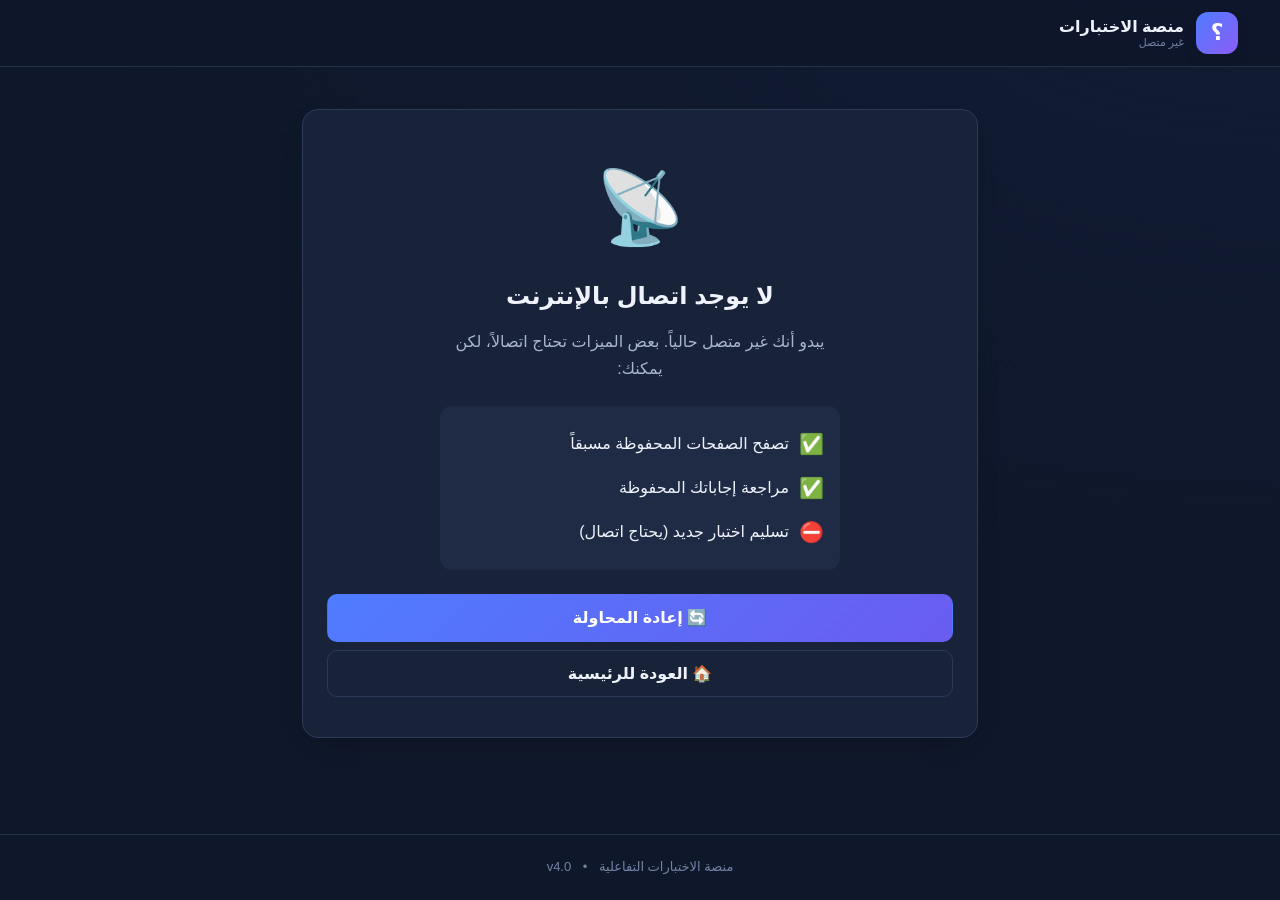
<file: offline.html>
<!DOCTYPE html>
<html lang="ar" dir="rtl">
<head>
<meta charset="UTF-8" />
<meta name="viewport" content="width=device-width, initial-scale=1.0" />
<meta name="theme-color" content="#0f172a" />
<title>غير متصل — منصة الاختبارات</title>
<link rel="stylesheet" href="css/styles.css?v=5.36.0" />
</head>
<body data-app="student">
<div id="app-shell">
  <header class="topbar">
    <div class="topbar-inner">
      <a class="brand" href="./index.html">
        <span class="brand-logo">؟</span>
        <span class="brand-text">
          <strong>منصة الاختبارات</strong>
          <small>غير متصل</small>
        </span>
      </a>
    </div>
  </header>

  <main class="view">
    <div class="container container-narrow">
      <div class="card mt" style="text-align:center;padding:40px 24px">
        <div style="font-size:72px;margin-bottom:12px">📡</div>
        <h1 style="margin:0 0 12px;font-size:24px">لا يوجد اتصال بالإنترنت</h1>
        <p class="muted" style="max-width:400px;margin:0 auto 24px;line-height:1.7">
          يبدو أنك غير متصل حالياً. بعض الميزات تحتاج اتصالاً، لكن يمكنك:
        </p>

        <div style="text-align:start;max-width:400px;margin:0 auto 24px;background:var(--surface-2);border-radius:12px;padding:16px">
          <div style="display:flex;gap:10px;align-items:center;padding:6px 0">
            <span style="font-size:20px">✅</span>
            <span>تصفح الصفحات المحفوظة مسبقاً</span>
          </div>
          <div style="display:flex;gap:10px;align-items:center;padding:6px 0">
            <span style="font-size:20px">✅</span>
            <span>مراجعة إجاباتك المحفوظة</span>
          </div>
          <div style="display:flex;gap:10px;align-items:center;padding:6px 0">
            <span style="font-size:20px">⛔</span>
            <span>تسليم اختبار جديد (يحتاج اتصال)</span>
          </div>
        </div>

        <button class="btn btn-primary btn-block" onclick="location.reload()">
          🔄 إعادة المحاولة
        </button>
        <button class="btn btn-ghost btn-block mt-sm" onclick="location.href='./index.html'">
          🏠 العودة للرئيسية
        </button>
      </div>
    </div>
  </main>

  <footer class="site-footer">
    <span>منصة الاختبارات التفاعلية</span>
    <span class="dot">•</span>
    <span>v4.0</span>
  </footer>
</div>

<script>
// إعادة التوجيه تلقائياً عند عودة الاتصال
window.addEventListener("online", function () {
  document.querySelector("h1").textContent = "عاد الاتصال ✅";
  setTimeout(function () { location.href = "./index.html"; }, 800);
});

// مؤشر الاتصال
function updateBar() {
  var card = document.querySelector(".card h1");
  if (!card) return;
  if (navigator.onLine) {
    card.textContent = "متصل الآن ✅";
  }
}
window.addEventListener("online", updateBar);
window.addEventListener("offline", updateBar);
</script>
</body>
</html>
</file>
<file: css/styles.css>
:root {
  --bg: #0f172a;
  --bg-2: #111c34;
  --surface: #182238;
  --surface-2: #1f2b45;
  --surface-3: #26334f;
  --border: #2c3a58;
  --border-soft: #24314b;
  --text: #eef2fb;
  --text-2: #a9b6d0;
  --text-3: #7483a3;
  --primary: #4f7cff;
  --primary-2: #6a92ff;
  --primary-soft: rgba(79, 124, 255, .16);
  --success: #2fbf71;
  --success-soft: rgba(47, 191, 113, .16);
  --danger: #ff5c6c;
  --danger-soft: rgba(255, 92, 108, .16);
  --warning: #f6b73c;
  --warning-soft: rgba(246, 183, 60, .16);
  --info: #37b6d3;
  --radius: 16px;
  --radius-sm: 10px;
  --shadow: 0 18px 45px -20px rgba(0, 0, 0, .65);
  --shadow-sm: 0 8px 24px -16px rgba(0, 0, 0, .7);
  --font: "Segoe UI", Tahoma, Arial, system-ui, sans-serif;
}

[data-theme="light"] {
  --bg: #f4f6fb;
  --bg-2: #eef1f9;
  --surface: #ffffff;
  --surface-2: #f7f9ff;
  --surface-3: #eef2fc;
  --border: #dbe2f1;
  --border-soft: #e7ecf7;
  --text: #16203a;
  --text-2: #53607d;
  --text-3: #8893ad;
  --primary-soft: rgba(79, 124, 255, .12);
  --shadow: 0 18px 45px -24px rgba(30, 50, 100, .35);
  --shadow-sm: 0 8px 24px -18px rgba(30, 50, 100, .4);
}

* { box-sizing: border-box; }
html, body { margin: 0; padding: 0; }

body {
  background: radial-gradient(1200px 700px at 100% -10%, var(--bg-2), var(--bg));
  color: var(--text);
  font-family: var(--font);
  min-height: 100vh;
  line-height: 1.6;
  -webkit-font-smoothing: antialiased;
  overflow-x: hidden;
}

#app-shell { display: flex; flex-direction: column; min-height: 100vh; }
a { color: inherit; text-decoration: none; }

/* ============ Topbar ============ */
.topbar {
  position: sticky; top: 0; z-index: 40;
  backdrop-filter: blur(12px);
  background: color-mix(in srgb, var(--bg) 82%, transparent);
  border-bottom: 1px solid var(--border-soft);
}
.topbar-inner {
  max-width: 1240px; margin: 0 auto;
  display: flex; align-items: center; gap: 18px;
  padding: 12px 22px;
}
.brand { display: flex; align-items: center; gap: 12px; }
.brand-logo {
  width: 42px; height: 42px; border-radius: 12px;
  display: grid; place-items: center;
  background: linear-gradient(135deg, var(--primary), #8b5cf6);
  color: #fff; font-size: 22px; font-weight: 800;
  box-shadow: var(--shadow-sm);
}
.brand-text { display: flex; flex-direction: column; line-height: 1.2; }
.brand-text strong { font-size: 16px; }
.brand-text small { color: var(--text-3); font-size: 11px; }
.topnav { display: flex; gap: 6px; margin-inline-start: auto; }
.topnav a {
  padding: 9px 16px; border-radius: 10px; color: var(--text-2);
  font-weight: 600; font-size: 14px; transition: .18s;
}
.topnav a:hover { background: var(--surface-2); color: var(--text); }
.topnav a.active { background: var(--primary-soft); color: var(--primary-2); }
.topbar-actions { display: flex; gap: 8px; }

/* ============ Buttons ============ */
.btn {
  border: 1px solid var(--border); background: var(--surface-2); color: var(--text);
  padding: 10px 18px; border-radius: 10px; font: inherit; font-weight: 600;
  cursor: pointer; display: inline-flex; align-items: center; gap: 8px;
  transition: .16s; white-space: nowrap;
}
.btn:hover { background: var(--surface-3); transform: translateY(-1px); }
.btn:active { transform: translateY(0); }
.btn:disabled { opacity: .55; cursor: not-allowed; transform: none; }
.btn-primary { background: linear-gradient(135deg, var(--primary), #6a5cf0); border-color: transparent; color: #fff; }
.btn-primary:hover { filter: brightness(1.08); background: linear-gradient(135deg, var(--primary), #6a5cf0); }
.btn-success { background: var(--success); border-color: transparent; color: #04220f; }
.btn-danger { background: var(--danger-soft); border-color: transparent; color: var(--danger); }
.btn-danger:hover { background: var(--danger); color: #fff; }
.btn-warning { background: var(--warning-soft); border-color: transparent; color: var(--warning); }
.btn-ghost { background: transparent; }
.btn-ghost:hover { background: var(--surface-2); }
.btn-sm { padding: 7px 12px; font-size: 13px; border-radius: 9px; }
.btn-block { width: 100%; justify-content: center; }
.icon-btn {
  width: 42px; height: 42px; border-radius: 11px; border: 1px solid var(--border);
  background: var(--surface-2); color: var(--text); cursor: pointer; font-size: 18px;
  display: grid; place-items: center; transition: .16s;
}
.icon-btn:hover { background: var(--surface-3); }

/* ============ Layout ============ */
.view { flex: 1; width: 100%; }
.container { max-width: 1240px; margin: 0 auto; padding: 26px 22px 60px; }
.container-narrow { max-width: 720px; }
.site-footer {
  text-align: center; color: var(--text-3); font-size: 13px;
  padding: 22px; border-top: 1px solid var(--border-soft);
}
.site-footer .dot { margin: 0 8px; }

/* ============ Hero / home ============ */
.hero {
  padding: 70px 22px 40px; text-align: center;
  max-width: 900px; margin: 0 auto;
}
.hero h1 { font-size: clamp(28px, 5vw, 46px); margin: 0 0 14px; line-height: 1.25; }
.hero h1 .grad { background: linear-gradient(120deg, var(--primary-2), #a78bfa); -webkit-background-clip: text; background-clip: text; color: transparent; }
.hero p { color: var(--text-2); font-size: 17px; max-width: 640px; margin: 0 auto 8px; }
.entry-grid {
  display: grid; grid-template-columns: repeat(auto-fit, minmax(290px, 1fr));
  gap: 20px; max-width: 920px; margin: 26px auto 0; padding: 0 22px;
}
.entry-card {
  background: var(--surface); border: 1px solid var(--border);
  border-radius: var(--radius); padding: 28px; text-align: center;
  transition: .2s; box-shadow: var(--shadow-sm);
}
.entry-card:hover { transform: translateY(-4px); border-color: var(--primary); box-shadow: var(--shadow); }
.entry-card .emoji { font-size: 44px; }
.entry-card h3 { margin: 12px 0 6px; font-size: 20px; }
.entry-card p { color: var(--text-2); font-size: 14px; margin: 0 0 18px; }
.features { display: grid; grid-template-columns: repeat(auto-fit, minmax(220px,1fr)); gap: 14px; max-width: 1000px; margin: 46px auto 0; padding: 0 22px; }
.feature { background: var(--surface); border: 1px solid var(--border-soft); border-radius: var(--radius-sm); padding: 18px; }
.feature .emoji { font-size: 24px; }
.feature h4 { margin: 8px 0 4px; font-size: 15px; }
.feature p { margin: 0; color: var(--text-2); font-size: 13px; }

/* ============ Cards / panels ============ */
.card {
  background: var(--surface); border: 1px solid var(--border);
  border-radius: var(--radius); padding: 16px; box-shadow: var(--shadow-sm);
}
.card + .card { margin-top: 18px; }
.card-head { display: flex; align-items: center; gap: 10px; margin-bottom: 10px; flex-wrap: wrap; }
.card-head h2, .card-head h3 { margin: 0; font-size: 18px; }
.card-head .spacer { flex: 1; }
.muted { color: var(--text-2); }
.tiny { font-size: 12px; color: var(--text-3); }

.stat-grid { display: grid; grid-template-columns: repeat(auto-fit, minmax(140px,1fr)); gap: 10px; }
.stat {
  background: var(--surface); border: 1px solid var(--border); border-radius: var(--radius-sm);
  padding: 10px 12px; display: flex; align-items: center; gap: 10px;
}
.stat .ico { width: 46px; height: 46px; border-radius: 12px; display: grid; place-items: center; font-size: 22px; background: var(--primary-soft); }
.stat .val { font-size: 26px; font-weight: 800; line-height: 1; }
.stat .lbl { color: var(--text-2); font-size: 13px; margin-top: 4px; }

/* ============ Teacher dashboard (professional) ============ */
.dash-hero {
  background: linear-gradient(135deg, var(--primary), #8b5cf6);
  color: #fff; border-radius: var(--radius); padding: 18px 20px;
  display: flex; align-items: center; justify-content: space-between; gap: 14px; flex-wrap: wrap;
  box-shadow: 0 10px 30px -12px rgba(79,124,255,.7);
}
.dash-hero .who { display: flex; align-items: center; gap: 14px; }
.dash-hero .dash-ava {
  width: 54px; height: 52px; border-radius: 14px; display: grid; place-items: center;
  font-size: 26px; background: rgba(255,255,255,.18); flex: none;
}
.dash-hero .dash-name { font-size: 22px; font-weight: 800; line-height: 1.1; }
.dash-hero .dash-cta { background: rgba(255,255,255,.18); color: #fff; border-color: transparent; }
.dash-hero .dash-cta:hover { background: rgba(255,255,255,.28); }
.dash-ok { background: rgba(255,255,255,.18); color: #fff; }

.kpi-grid { display: grid; grid-template-columns: repeat(auto-fit, minmax(150px,1fr)); gap: 12px; margin-top: 14px; }
.kpi {
  background: var(--surface); border: 1px solid var(--border); border-radius: var(--radius-sm);
  padding: 14px; display: flex; align-items: center; gap: 12px;
}
.kpi .kpi-ico { width: 44px; height: 44px; border-radius: 12px; display: grid; place-items: center; font-size: 22px; flex: none; background: var(--surface-2); }
.kpi .kpi-val { font-size: 24px; font-weight: 800; line-height: 1; }
.kpi .kpi-lbl { color: var(--text-2); font-size: 12px; margin-top: 4px; }
.kpi.c-primary .kpi-ico { background: var(--primary-soft); color: var(--primary-2); }
.kpi.c-success .kpi-ico { background: var(--success-soft); color: var(--success); }
.kpi.c-warning .kpi-ico { background: var(--warning-soft); color: var(--warning); }
.kpi.c-danger .kpi-ico { background: var(--danger-soft); color: var(--danger); }

.dash-cols { display: grid; grid-template-columns: 1.25fr .75fr; gap: 14px; margin-top: 14px; }
.dash-cols .card { margin: 0; }

.dist { display: flex; flex-direction: column; gap: 10px; margin-top: 4px; }
.dist-row { display: grid; grid-template-columns: 120px 1fr 44px; align-items: center; gap: 10px; font-size: 13px; }
.dist-bar { height: 10px; background: var(--surface-3); border-radius: 999px; overflow: hidden; }
.dist-bar > span { display: block; height: 100%; border-radius: 999px; transition: width .3s; }
.dist-val { text-align: center; font-weight: 800; }

.done-pct { text-align: center; padding: 4px 0 12px; }
.done-pct .big { font-size: 40px; font-weight: 800; line-height: 1; }

.recent-list { display: flex; flex-direction: column; }
.recent-item { display: flex; align-items: center; gap: 10px; padding: 10px 6px; border-bottom: 1px solid var(--border); color: inherit; }
.recent-item:last-child { border-bottom: 0; }
.recent-item:hover { background: var(--surface-2); border-radius: 10px; }
.recent-item .who { flex: 1; min-width: 0; }
.recent-item .nm { font-weight: 700; font-size: 14px; }
.recent-item .sm { color: var(--text-2); font-size: 12px; white-space: nowrap; overflow: hidden; text-overflow: ellipsis; }

@media (max-width: 860px) {
  .dash-cols { grid-template-columns: 1fr; }
  .dist-row { grid-template-columns: 96px 1fr 36px; font-size: 12px; }
}

/* ============ Admin layout ============ */
.admin-grid { display: grid; grid-template-columns: 250px 1fr; gap: 22px; align-items: start; }
.side {
  background: var(--surface); border: 1px solid var(--border); border-radius: var(--radius);
  padding: 10px; position: sticky; top: 84px;
}
.side a {
  display: flex; align-items: center; gap: 8px; padding: 8px 10px;
  border-radius: 8px; color: var(--text-2); font-weight: 600; font-size: 13px; cursor: pointer;
}
.side a:hover { background: var(--surface-2); color: var(--text); }
.side a.active { background: var(--primary-soft); color: var(--primary-2); }
.side .side-sep { height: 1px; background: var(--border-soft); margin: 8px 6px; }
.side-section-title { padding: 14px 12px 5px; color: var(--text-3); font-size: 11px; font-weight: 800; letter-spacing: .02em; }

/* ============ Forms ============ */
.field { margin-bottom: 15px; }
.field label { display: block; font-size: 13px; font-weight: 600; margin-bottom: 7px; color: var(--text-2); }
input, select, textarea {
  width: 100%; background: var(--surface-2); border: 1px solid var(--border);
  color: var(--text); border-radius: 10px; padding: 11px 13px; font: inherit; transition: .15s;
}
input:focus, select:focus, textarea:focus { outline: none; border-color: var(--primary); box-shadow: 0 0 0 3px var(--primary-soft); }
textarea { resize: vertical; min-height: 110px; font-family: ui-monospace, "Courier New", monospace; }
/* حقل نص رسالة التواصل — خط عادي ودعم عدة أسطر */
#contactText {
  font-family: inherit;
  min-height: 76px;
  line-height: 1.7;
  white-space: pre-wrap;
  resize: vertical;
}
.form-row { display: grid; grid-template-columns: 1fr 1fr; gap: 14px; }
.form-row-3 { display: grid; grid-template-columns: repeat(3,1fr); gap: 14px; }
.check { display: flex; align-items: center; gap: 9px; font-size: 14px; cursor: pointer; padding: 6px 0; }
.check input { width: auto; }

/* ============ Tables ============ */
.table-wrap { overflow-x: auto; border-radius: var(--radius-sm); border: 1px solid var(--border-soft); }
table { width: 100%; border-collapse: collapse; font-size: 14px; }
th, td { padding: 8px 10px; text-align: right; border-bottom: 1px solid var(--border-soft); }
th { background: var(--surface-2); color: var(--text-2); font-weight: 700; font-size: 13px; white-space: nowrap; }
tbody tr:hover { background: var(--surface-2); }
tbody tr:last-child td { border-bottom: none; }
.table-empty { padding: 40px; text-align: center; color: var(--text-3); }

/* ============ قائمة السجلات (سطر لكل بيان + زر عرض) ============ */
.rec-list { display: flex; flex-direction: column; gap: 8px; margin-top: 12px; }
.rec-row {
  display: flex; align-items: center; gap: 12px;
  background: var(--surface-2); border: 1px solid var(--border-soft);
  border-radius: var(--radius-sm); padding: 12px 14px; transition: .15s;
}
.rec-row:hover { border-color: var(--primary); background: var(--surface-3); }
.rec-main { display: flex; align-items: center; gap: 12px; min-width: 0; flex: 1; }
.rec-ico {
  flex: none; width: 40px; height: 40px; border-radius: 10px;
  display: grid; place-items: center; font-size: 20px;
  background: var(--primary-soft); color: var(--primary-2);
}
.rec-text { min-width: 0; flex: 1; }
.rec-title { font-weight: 700; font-size: 15px; overflow-wrap: anywhere; }
.rec-qtext { font-weight: 500; }
.rec-meta { color: var(--text-3); font-size: 12.5px; margin-top: 3px; display: flex; flex-wrap: wrap; align-items: center; gap: 4px; }
.rec-actions { display: flex; align-items: center; gap: 6px; flex: none; }
.pass-view { font-family: ui-monospace, "Courier New", monospace; font-weight: 700; letter-spacing: 1px; }

@media (max-width: 640px) {
  .rec-row { flex-wrap: wrap; }
  .rec-actions { width: 100%; }
  .rec-actions .btn { flex: 1; }
}

/* ============ Badges ============ */
.badge { display: inline-flex; align-items: center; gap: 5px; padding: 3px 10px; border-radius: 999px; font-size: 12px; font-weight: 700; }
.badge-primary { background: var(--primary-soft); color: var(--primary-2); }
.badge-success { background: var(--success-soft); color: var(--success); }
.badge-danger { background: var(--danger-soft); color: var(--danger); }
.badge-warning { background: var(--warning-soft); color: var(--warning); }
.badge-muted { background: var(--surface-3); color: var(--text-2); }
.chip { display: inline-flex; gap: 6px; align-items: center; padding: 5px 12px; border-radius: 999px; background: var(--surface-2); border: 1px solid var(--border); font-size: 13px; cursor: pointer; }
.chip.active { background: var(--primary-soft); border-color: var(--primary); color: var(--primary-2); }

/* ============ Modal ============ */
.modal-backdrop {
  position: fixed; inset: 0; background: rgba(4,8,20,.62); backdrop-filter: blur(4px);
  display: grid; place-items: center; z-index: 80; padding: 18px; animation: fade .16s;
}
.modal {
  background: var(--surface); border: 1px solid var(--border); border-radius: var(--radius);
  width: min(720px, 100%); max-height: 90vh; overflow: auto; box-shadow: var(--shadow);
  animation: pop .18s ease-out;
}
.modal.modal-lg { width: min(960px, 100%); }
.modal-head { display: flex; align-items: center; padding: 18px 22px; border-bottom: 1px solid var(--border-soft); position: sticky; top: 0; background: var(--surface); z-index: 2; }
.modal-head h3 { margin: 0; font-size: 18px; }
.modal-head .spacer { flex: 1; }
.modal-body { padding: 22px; }
.modal-foot { padding: 16px 22px; border-top: 1px solid var(--border-soft); display: flex; gap: 10px; justify-content: flex-start; position: sticky; bottom: 0; background: var(--surface); }
.modal-foot .spacer { flex: 1; }

/* ============ Toast ============ */
.toast-root { position: fixed; bottom: 22px; left: 22px; z-index: 100; display: flex; flex-direction: column; gap: 10px; }
.toast {
  background: var(--surface-3); border: 1px solid var(--border); color: var(--text);
  padding: 13px 18px; border-radius: 12px; box-shadow: var(--shadow); font-weight: 600;
  display: flex; align-items: center; gap: 10px; min-width: 240px; animation: slidein .2s;
  border-inline-start: 4px solid var(--primary);
}
.toast.success { border-inline-start-color: var(--success); }
.toast.error { border-inline-start-color: var(--danger); }
.toast.warn { border-inline-start-color: var(--warning); }
.toast-close { background: transparent; border: 0; color: inherit; cursor: pointer; font-size: 14px; padding: 2px 6px; margin-inline-start: auto; opacity: 0.6; }
.toast-close:hover { opacity: 1; }

/* ============ Progress / timer ============ */
.progress { height: 8px; background: var(--surface-3); border-radius: 999px; overflow: hidden; }
.progress > span { display: block; height: 100%; background: linear-gradient(90deg, var(--primary), #8b5cf6); transition: width .3s; }
.timer { font-variant-numeric: tabular-nums; font-weight: 800; font-size: 20px; }
.timer.warn { color: var(--warning); }
.timer.danger { color: var(--danger); animation: pulse 1s infinite; }

/* ============ Exam ============ */
.exam-shell { max-width: 900px; margin: 0 auto; }
.exam-topbar {
  position: sticky; top: 66px; z-index: 20; background: var(--surface);
  border: 1px solid var(--border); border-radius: var(--radius); padding: 16px 20px;
  display: flex; align-items: center; gap: 16px; flex-wrap: wrap; margin-bottom: 18px;
  box-shadow: var(--shadow-sm);
}
.exam-topbar .spacer { flex: 1; }
.q-card { background: var(--surface); border: 1px solid var(--border); border-radius: var(--radius); padding: 26px; box-shadow: var(--shadow-sm); }
.q-index { color: var(--text-3); font-weight: 700; font-size: 14px; }
.q-text { font-size: 21px; font-weight: 700; margin: 10px 0 22px; line-height: 1.7; }
.opt {
  display: flex; align-items: center; gap: 13px; padding: 15px 17px; border: 1px solid var(--border);
  border-radius: 12px; margin-bottom: 11px; cursor: pointer; transition: .14s; background: var(--surface-2);
}
.opt:hover { border-color: var(--primary); background: var(--surface-3); }
.opt.selected { border-color: var(--primary); background: var(--primary-soft); }
.opt .mark { width: 26px; height: 26px; border-radius: 8px; border: 2px solid var(--border); display: grid; place-items: center; font-weight: 800; font-size: 13px; flex: none; }
.opt.selected .mark { background: var(--primary); border-color: var(--primary); color: #fff; }
.q-nav { display: flex; flex-wrap: wrap; gap: 8px; }
.q-dot {
  width: 38px; height: 38px; border-radius: 10px; border: 1px solid var(--border); background: var(--surface-2);
  color: var(--text-2); font-weight: 700; cursor: pointer; transition: .14s;
}
.q-dot:hover { border-color: var(--primary); }
.q-dot.answered { background: var(--success-soft); color: var(--success); border-color: transparent; }
.q-dot.flagged { box-shadow: 0 0 0 2px var(--warning) inset; }
.q-dot.current { background: var(--primary); color: #fff; border-color: transparent; }
.q-actions { display: flex; gap: 10px; margin-top: 22px; }

/* ============ Result ============ */
.score-ring { width: 190px; height: 190px; margin: 0 auto; position: relative; }
.score-ring svg { transform: rotate(-90deg); }
.score-ring .center { position: absolute; inset: 0; display: grid; place-items: center; text-align: center; }
.score-ring .center .pct { font-size: 42px; font-weight: 900; line-height: 1; }
.result-banner { text-align: center; padding: 10px 0 20px; }
.result-banner .emoji { font-size: 54px; }
.answer-review { border: 1px solid var(--border-soft); border-radius: 12px; padding: 16px; margin-bottom: 12px; }
.answer-review .rev-line { display: flex; gap: 10px; flex-wrap: wrap; margin-top: 8px; font-size: 14px; }

/* ============ Bars ============ */
.bars { display: flex; align-items: flex-end; gap: 10px; height: 180px; padding: 12px 4px; }
.bars .bar-wrap { flex: 1; display: flex; flex-direction: column; align-items: center; justify-content: flex-end; height: 100%; gap: 6px; }
.bars .bar { width: 100%; max-width: 54px; background: linear-gradient(180deg, var(--primary), #7c5cf0); border-radius: 8px 8px 0 0; min-height: 3px; transition: height .4s; }
.bars .bar-lbl { font-size: 11px; color: var(--text-3); text-align: center; }

/* ============ Misc ============ */
.code-box {
  display: inline-flex; align-items: center; gap: 12px; background: var(--surface-2);
  border: 1px dashed var(--primary); border-radius: 12px; padding: 10px 18px;
}
.code-box .code { font-size: 26px; font-weight: 900; letter-spacing: 6px; color: var(--primary-2); }
.empty-state { text-align: center; padding: 60px 20px; color: var(--text-2); }
.empty-state .emoji { font-size: 52px; }
.empty-state h3 { margin: 12px 0 6px; color: var(--text); }
.loader { width: 34px; height: 34px; border: 3px solid var(--border); border-top-color: var(--primary); border-radius: 50%; animation: spin .8s linear infinite; margin: 40px auto; }
.hidden { display: none !important; }
.center { text-align: center; }
.mt { margin-top: 16px; } .mt-sm { margin-top: 8px; } .mb { margin-bottom: 16px; }
.flex { display: flex; align-items: center; gap: 10px; } .flex-wrap { flex-wrap: wrap; }
.right { margin-inline-start: auto; }
.scroll-y { max-height: 380px; overflow-y: auto; }
.help { font-size: 12px; color: var(--text-3); margin-top: 6px; }
.hr { height: 1px; background: var(--border-soft); margin: 18px 0; border: 0; }
.import-preview { max-height: 260px; overflow: auto; border: 1px solid var(--border-soft); border-radius: 10px; padding: 10px; background: var(--surface-2); font-size: 13px; }
.import-preview .row { padding: 6px 4px; border-bottom: 1px solid var(--border-soft); }
.import-preview .row:last-child { border-bottom: none; }

/* ============ Info banner ============ */
.info-banner { display: flex; gap: 12px; align-items: flex-start; padding: 14px 16px; border-radius: 12px; margin-top: 14px; }
.info-banner.warning { background: var(--warning-soft); border: 1px solid color-mix(in srgb, var(--warning) 40%, transparent); }
.info-banner.success { background: var(--success-soft); border: 1px solid color-mix(in srgb, var(--success) 40%, transparent); }
.info-banner.info { background: var(--primary-soft); border: 1px solid color-mix(in srgb, var(--primary) 40%, transparent); }
.info-banner .emoji { font-size: 22px; flex: none; }
.info-banner b { display: block; margin-bottom: 4px; }

/* ============ Connection bar ============ */
.connection-bar { background: var(--warning-soft); color: var(--warning); text-align: center; padding: 8px; font-size: 13px; font-weight: 700; border-bottom: 1px solid var(--border-soft); }

/* ============ Teacher / Grading ============ */
.grade-card { background: var(--surface-2); border: 1px solid var(--border); border-radius: 12px; padding: 16px; margin-bottom: 14px; }
.grade-card.pending { border-inline-start: 4px solid var(--warning); }
.grade-card.graded { border-inline-start: 4px solid var(--success); }
.grade-answer { display: flex; flex-direction: column; gap: 8px; padding: 10px; border-radius: 10px; background: var(--surface); border: 1px solid var(--border-soft); margin-top: 10px; }
.grade-answer.correct { border-inline-start: 3px solid var(--success); }
.grade-answer.wrong { border-inline-start: 3px solid var(--danger); }
.grade-answer.manual { border-inline-start: 3px solid var(--warning); }
.grade-answer .rev-line { display: flex; gap: 8px; flex-wrap: wrap; font-size: 13px; }
.score-input { display: flex; align-items: center; gap: 8px; flex-wrap: wrap; margin-top: 8px; }
.score-input input { width: 90px; text-align: center; font-size: 16px; font-weight: 700; }
.status-badge { display: inline-flex; align-items: center; gap: 6px; padding: 6px 14px; border-radius: 999px; font-weight: 700; font-size: 13px; }
.status-badge.pending { background: var(--warning-soft); color: var(--warning); }
.status-badge.graded { background: var(--success-soft); color: var(--success); }
.student-info-row { display: grid; grid-template-columns: repeat(auto-fit, minmax(180px, 1fr)); gap: 12px; margin: 14px 0; }
.student-info-row .item { background: var(--surface-2); border-radius: 10px; padding: 10px; }
.student-info-row .item .lbl { color: var(--text-3); font-size: 12px; margin-bottom: 4px; }
.student-info-row .item .val { font-weight: 700; font-size: 15px; }
.tabs { display: flex; gap: 6px; margin-bottom: 16px; flex-wrap: wrap; border-bottom: 1px solid var(--border-soft); padding-bottom: 10px; }
.tabs .tab { padding: 8px 16px; border-radius: 10px; cursor: pointer; font-weight: 600; font-size: 14px; color: var(--text-2); border: 1px solid transparent; }
.tabs .tab:hover { background: var(--surface-2); color: var(--text); }
.tabs .tab.active { background: var(--primary-soft); color: var(--primary-2); border-color: var(--primary); }

/* ============ Leaderboard ============ */
.leaderboard { display: flex; flex-direction: column; gap: 8px; }
.lb-row { display: flex; align-items: center; gap: 12px; padding: 10px; border-radius: 12px; background: var(--surface-2); border: 1px solid var(--border); }
.lb-row.rank-1 { border-color: #f6b73c; background: linear-gradient(90deg, var(--warning-soft), transparent); }
.lb-row.rank-2 { border-color: #a9b6d0; }
.lb-row.rank-3 { border-color: #b17457; }
.lb-rank { width: 34px; height: 34px; border-radius: 10px; display: grid; place-items: center; font-weight: 900; font-size: 14px; background: var(--surface-3); }
.lb-row.rank-1 .lb-rank { background: linear-gradient(135deg, #f6b73c, #e6a017); color: #fff; }
.lb-row.rank-2 .lb-rank { background: linear-gradient(135deg, #cbd5e1, #94a3b8); color: #fff; }
.lb-row.rank-3 .lb-rank { background: linear-gradient(135deg, #d97706, #b45309); color: #fff; }
.lb-name { font-weight: 700; flex: 1; }
.lb-score { font-weight: 800; color: var(--primary-2); }

/* ============ Audit log ============ */
.audit-log { font-family: ui-monospace, monospace; font-size: 12px; background: var(--surface-2); padding: 10px; border-radius: 10px; max-height: 400px; overflow-y: auto; }
.audit-row { padding: 6px 0; border-bottom: 1px solid var(--border-soft); }
.audit-row:last-child { border-bottom: none; }
.audit-time { color: var(--text-3); }
.audit-action { color: var(--primary-2); font-weight: 700; }

@keyframes spin { to { transform: rotate(360deg); } }
@keyframes fade { from { opacity: 0; } }
@keyframes pop { from { transform: scale(.96); opacity: 0; } }
@keyframes slidein { from { transform: translateX(-14px); opacity: 0; } }
@keyframes pulse { 50% { opacity: .45; } }

/* ============================================================
   RESPONSIVE
   ============================================================ */
@media (max-width: 640px) {
  input, select, textarea { font-size: 16px !important; }
}

@media (max-width: 900px) {
  .admin-grid { grid-template-columns: 1fr; gap: 14px; }
  .side {
    position: static;
    display: flex;
    gap: 8px;
    overflow-x: auto;
    padding: 10px;
    -webkit-overflow-scrolling: touch;
    scrollbar-width: none;
  }
  .side::-webkit-scrollbar { display: none; }
  .side a {
  display: flex; align-items: center; gap: 8px; padding: 8px 10px;
  border-radius: 8px; color: var(--text-2); font-weight: 600; font-size: 13px; cursor: pointer;
}
  .side .side-sep { display: none; }
}

@media (max-width: 640px) {
  .topbar-inner { gap: 8px; padding: 10px 12px; }
  .topnav { display: none; }
  .brand-logo { width: 38px; height: 38px; font-size: 19px; }
  .brand-text strong { font-size: 14px; }
  .brand-text small { display: none; }

  .hero { padding: 40px 16px 30px; }
  .hero h1 { font-size: 24px; }
  .hero p { font-size: 15px; }

  .entry-grid { padding: 0 14px; gap: 14px; grid-template-columns: 1fr; }
  .entry-card { padding: 22px; }
  .entry-card .emoji { font-size: 40px; }
  .entry-card h3 { font-size: 18px; }

  .container { padding: 16px 12px 60px; }
  .card { padding: 16px; border-radius: 14px; }
  .card-head { display: flex; align-items: center; gap: 10px; margin-bottom: 10px; flex-wrap: wrap; }
  .card-head h2 { font-size: 17px; }
  .card-head .btn { flex: 1; justify-content: center; }

  .btn { padding: 11px 16px; font-size: 14px; min-height: 44px; }
  .btn-sm { padding: 9px 13px; min-height: 38px; font-size: 13px; }
  .icon-btn { width: 42px; height: 42px; }

  .q-card { padding: 18px; }
  .q-text { font-size: 17px; }
  .opt { padding: 13px 14px; }
  .opt .mark { width: 24px; height: 24px; }

  .exam-topbar { top: 60px; padding: 10px; gap: 8px; }
  .exam-topbar .timer { font-size: 17px; }
  .exam-topbar > div:first-child { width: 100%; }

  .q-actions { flex-wrap: wrap; }
  .q-actions .btn { flex: 1; min-width: 120px; justify-content: center; }

  .modal-backdrop { padding: 0; align-items: flex-end; }
  .modal { max-height: 95vh; border-radius: 16px 16px 0 0; width: 100%; }
  .modal-head, .modal-body, .modal-foot { padding: 14px 16px; }
  .modal-foot { flex-wrap: wrap; }
  .modal-foot .btn { flex: 1; justify-content: center; }

  .stat-grid { grid-template-columns: 1fr 1fr; gap: 10px; }
  .stat { padding: 10px; gap: 10px; }
  .stat .val { font-size: 20px; }
  .stat .lbl { font-size: 11px; }
  .stat .ico { width: 38px; height: 38px; font-size: 18px; }

  .form-row, .form-row-3 { grid-template-columns: 1fr; gap: 10px; }
  .badge { font-size: 11px; padding: 3px 8px; }
  .toast-root { left: 12px; right: 12px; bottom: 12px; }
  .toast { min-width: auto; font-size: 13px; }
  .student-info-row { grid-template-columns: 1fr 1fr; gap: 8px; }
  .student-info-row .item { padding: 10px; }
  .student-info-row .item .val { font-size: 14px; }
  .score-ring { width: 160px; height: 160px; }
  .score-ring svg { width: 160px; height: 160px; }
  .score-ring .center .pct { font-size: 34px; }
  .score-input input { width: 80px; }

  .table-wrap.responsive table,
  .table-wrap.responsive thead,
  .table-wrap.responsive tbody,
  .table-wrap.responsive tr,
  .table-wrap.responsive td { display: block; width: 100%; }
  .table-wrap.responsive thead { display: none; }
  .table-wrap.responsive tbody tr {
    border: 1px solid var(--border);
    border-radius: 12px;
    margin-bottom: 12px;
    padding: 10px 12px;
    background: var(--surface-2);
  }
  .table-wrap.responsive tbody td {
    display: flex;
    justify-content: space-between;
    align-items: center;
    padding: 8px 0;
    border: none;
    text-align: start;
    font-size: 13px;
    gap: 12px;
  }
  .table-wrap.responsive tbody td::before {
    content: attr(data-label);
    font-weight: 700;
    color: var(--text-3);
    font-size: 12px;
    flex-shrink: 0;
  }
  .table-wrap.responsive tbody td:last-child { justify-content: flex-start; }
}

@media (max-width: 380px) {
  .stat-grid { grid-template-columns: 1fr; }
  .q-dot { width: 34px; height: 34px; font-size: 13px; }
  .student-info-row { grid-template-columns: 1fr; }
  .hero h1 { font-size: 22px; }
}

@media print {
  .topbar, .site-footer, .toast-root, .modal-foot, .btn, .side { display: none !important; }
  body { background: #fff; color: #000; }
  .card { box-shadow: none; border: 1px solid #ccc; }
}

/* ============================================================
 * v4.0 - Groups, Student Accounts, Teacher Grading
 * ============================================================ */

/* ==== Group Cards ==== */
.group-card {
  background: var(--surface);
  border: 1px solid var(--border);
  border-radius: var(--radius);
  padding: 18px;
  transition: .2s;
  box-shadow: var(--shadow-sm);
}
.group-card:hover {
  border-color: var(--primary);
  transform: translateY(-2px);
  box-shadow: var(--shadow);
}
.group-card-head {
  display: flex;
  gap: 14px;
  align-items: center;
  margin-bottom: 14px;
}
.group-emoji {
  width: 56px;
  height: 56px;
  border-radius: 14px;
  display: grid;
  place-items: center;
  font-size: 28px;
  background: linear-gradient(135deg, var(--primary-soft), rgba(139, 92, 246, .2));
  flex: none;
}
.group-info { flex: 1; min-width: 0; }
.group-info h3 {
  margin: 0 0 4px;
  font-size: 17px;
  line-height: 1.3;
}
.group-meta {
  display: flex;
  flex-wrap: wrap;
  gap: 6px;
}
.groups-grid {
  display: grid;
  grid-template-columns: repeat(auto-fill, minmax(300px, 1fr));
  gap: 16px;
  margin-top: 16px;
}

/* ==== Subject Picker (بنك الأسئلة — شاشة اختيار المادة) ==== */
.subject-pick-grid {
  display: grid;
  grid-template-columns: repeat(auto-fill, minmax(160px, 1fr));
  gap: 12px;
  margin-top: 14px;
}
.subject-pick-card {
  display: flex;
  flex-direction: column;
  align-items: center;
  gap: 6px;
  padding: 20px 14px;
  border: 1px solid var(--border);
  border-radius: var(--radius);
  background: var(--surface-2);
  text-decoration: none;
  color: var(--text);
  transition: transform .12s ease, border-color .12s ease, background .12s ease;
  text-align: center;
}
.subject-pick-card:hover {
  transform: translateY(-2px);
  border-color: var(--primary);
  background: var(--surface);
}
.subject-pick-card .spc-ico { font-size: 30px; line-height: 1; }
.subject-pick-card .spc-name { font-weight: 700; font-size: 15px; }
.subject-pick-card .spc-count { color: var(--text-2); font-size: 12px; }
@media (max-width: 640px) {
  .subject-pick-grid { grid-template-columns: repeat(auto-fill, minmax(130px, 1fr)); }
  .subject-pick-card { padding: 16px 10px; }
}

/* ==== Teacher Assignment Chip ==== */
.assignment-chip {
  display: inline-flex;
  align-items: center;
  gap: 6px;
  padding: 6px 10px;
  border-radius: 999px;
  background: var(--surface-2);
  border: 1px solid var(--border);
  font-size: 12px;
  margin: 3px;
}
.assignment-chip .chip-close {
  background: transparent;
  border: 0;
  color: var(--danger);
  cursor: pointer;
  font-weight: 700;
  padding: 0 4px;
}
.assignment-chip .chip-close:hover { color: var(--danger); background: var(--danger-soft); border-radius: 4px; }

/* ==== Filters Bar ==== */
.filter-bar {
  display: grid;
  grid-template-columns: repeat(auto-fit, minmax(180px, 1fr));
  gap: 10px;
  margin-bottom: 16px;
  padding: 14px;
  background: var(--surface);
  border: 1px solid var(--border);
  border-radius: var(--radius-sm);
}
.filter-bar .field { margin: 0; }

/* ==== Filter Summary ==== */
.filter-summary {
  display: flex;
  flex-wrap: wrap;
  gap: 8px;
  align-items: center;
  padding: 10px 12px;
  background: var(--primary-soft);
  border-radius: var(--radius-sm);
  margin-bottom: 14px;
}
.filter-summary .tag {
  padding: 4px 10px;
  background: var(--surface);
  border-radius: 999px;
  font-size: 12px;
  font-weight: 700;
  color: var(--primary-2);
}
.filter-summary .count {
  margin-inline-start: auto;
  font-weight: 800;
  color: var(--primary-2);
}

/* ==== Auto Exam Preview List ==== */
.auto-exam-list {
  max-height: 400px;
  overflow-y: auto;
  border: 1px solid var(--border);
  border-radius: var(--radius-sm);
  padding: 8px;
  background: var(--surface-2);
}
.auto-exam-item {
  display: flex;
  align-items: flex-start;
  gap: 10px;
  padding: 10px;
  border-radius: 8px;
  border-bottom: 1px solid var(--border-soft);
}
.auto-exam-item:last-child { border-bottom: none; }
.auto-exam-item .check { padding: 0; }
.auto-exam-item .content { flex: 1; min-width: 0; }
.auto-exam-item .text { font-size: 14px; line-height: 1.5; }

/* ==== Teacher Grading Screen ==== */
.grade-sheet {
  display: flex;
  flex-direction: column;
  gap: 14px;
}
.grade-sheet-header {
  position: sticky;
  top: 66px;
  z-index: 15;
  background: var(--surface);
  border: 1px solid var(--border);
  border-radius: var(--radius);
  padding: 14px 18px;
  box-shadow: var(--shadow-sm);
}
.grade-sheet-header .info-row {
  display: flex;
  flex-wrap: wrap;
  gap: 10px 20px;
  font-size: 14px;
}
.grade-sheet-header .info-row .lbl {
  color: var(--text-3);
  font-size: 12px;
}
.grade-sheet-header .info-row .val {
  font-weight: 700;
}

.question-grade-card {
  background: var(--surface);
  border: 1px solid var(--border);
  border-radius: var(--radius);
  padding: 16px;
  transition: .2s;
}
.question-grade-card.manual {
  border-inline-start: 4px solid var(--warning);
}
.question-grade-card.auto-suggested {
  border-inline-start: 4px solid var(--info);
}
.question-grade-card.graded {
  border-inline-start: 4px solid var(--success);
}
.question-grade-card .q-header {
  display: flex;
  flex-wrap: wrap;
  gap: 8px;
  align-items: center;
  margin-bottom: 10px;
}
.question-grade-card .q-number {
  font-weight: 800;
  font-size: 15px;
}
.question-grade-card .q-text {
  font-size: 16px;
  font-weight: 600;
  margin-bottom: 12px;
  line-height: 1.7;
}
.question-grade-card .answer-block {
  background: var(--surface-2);
  border-radius: 10px;
  padding: 10px;
  margin-bottom: 10px;
}
.question-grade-card .answer-block .label {
  font-size: 12px;
  color: var(--text-3);
  margin-bottom: 4px;
}
.question-grade-card .answer-block .value {
  font-weight: 600;
  word-break: break-word;
}
.question-grade-card .answer-block.correct {
  background: var(--success-soft);
}
.question-grade-card .answer-block.wrong {
  background: var(--danger-soft);
}

/* ==== Grade Input Row ==== */
.grade-input-row {
  display: flex;
  flex-wrap: wrap;
  gap: 10px;
  align-items: center;
  padding: 10px;
  background: var(--surface-2);
  border-radius: 10px;
  margin-top: 10px;
}
.grade-input-row .score-box {
  display: flex;
  align-items: center;
  gap: 6px;
}
.grade-input-row .score-box input {
  width: 80px;
  text-align: center;
  font-weight: 700;
  font-size: 16px;
}
.grade-input-row .max-score {
  font-size: 13px;
  color: var(--text-3);
}

/* ==== Score Presets ==== */
.score-presets {
  display: flex;
  gap: 4px;
}
.score-presets button {
  padding: 4px 10px;
  border-radius: 6px;
  border: 1px solid var(--border);
  background: var(--surface);
  cursor: pointer;
  font-size: 12px;
  font-weight: 700;
}
.score-presets button:hover {
  border-color: var(--primary);
  color: var(--primary-2);
}
.score-presets button.active {
  background: var(--primary);
  color: #fff;
  border-color: var(--primary);
}

/* ==== Teacher Note ==== */
.teacher-note-field {
  margin-top: 10px;
}
.teacher-note-field textarea {
  min-height: 60px;
  font-family: inherit;
  font-size: 13px;
}

/* ==== Finalize Bar ==== */
.finalize-bar {
  position: sticky;
  bottom: 0;
  background: var(--surface);
  border-top: 1px solid var(--border);
  padding: 14px 18px;
  display: flex;
  gap: 10px;
  align-items: center;
  flex-wrap: wrap;
  box-shadow: 0 -10px 30px -20px rgba(0,0,0,.4);
  margin-top: 20px;
  border-radius: 0 0 var(--radius) var(--radius);
}
.finalize-bar .total-score {
  font-size: 18px;
  font-weight: 800;
  color: var(--primary-2);
}
.finalize-bar .spacer { flex: 1; }

/* ==== Status Badges (updated) ==== */
.status-badge.review {
  background: var(--info-soft);
  color: var(--info);
}

/* ==== Student Dashboard ==== */
.student-hero {
  background: linear-gradient(135deg, var(--primary-soft), rgba(139, 92, 246, .15));
  border-radius: var(--radius);
  padding: 22px;
  margin-bottom: 20px;
  border: 1px solid var(--border);
}
.student-hero .greeting {
  font-size: 24px;
  font-weight: 800;
  margin-bottom: 6px;
}
.student-hero .subtitle {
  color: var(--text-2);
  font-size: 14px;
}

.exam-card {
  background: var(--surface);
  border: 1px solid var(--border);
  border-radius: var(--radius);
  padding: 16px;
  transition: .2s;
}
.exam-card:hover {
  border-color: var(--primary);
  transform: translateY(-2px);
  box-shadow: var(--shadow);
}
.exam-card.available { border-inline-start: 4px solid var(--success); }
.exam-card.upcoming { border-inline-start: 4px solid var(--warning); }
.exam-card.expired { border-inline-start: 4px solid var(--danger); }
.exam-card.completed { border-inline-start: 4px solid var(--info); }
.exam-card .exam-title { font-size: 17px; font-weight: 700; margin-bottom: 6px; }
.exam-card .exam-meta {
  display: flex;
  flex-wrap: wrap;
  gap: 6px;
  margin: 10px 0;
}
.exam-card .exam-actions {
  display: flex;
  gap: 8px;
  margin-top: 12px;
  flex-wrap: wrap;
}
.exams-grid {
  display: grid;
  grid-template-columns: repeat(auto-fill, minmax(320px, 1fr));
  gap: 16px;
}

/* ==== Auth Screen ==== */
.auth-screen {
  max-width: 480px;
  margin: 30px auto;
  padding: 0 16px;
}
.auth-card {
  background: var(--surface);
  border: 1px solid var(--border);
  border-radius: var(--radius);
  padding: 28px;
  box-shadow: var(--shadow);
}
.auth-card .auth-logo {
  font-size: 56px;
  text-align: center;
  margin-bottom: 10px;
}
.auth-card h2 {
  text-align: center;
  margin: 0 0 8px;
}
.auth-card .sub {
  text-align: center;
  color: var(--text-2);
  font-size: 14px;
  margin-bottom: 22px;
}
.auth-tabs {
  display: flex;
  gap: 6px;
  margin-bottom: 18px;
  background: var(--surface-2);
  border-radius: 10px;
  padding: 4px;
}
.auth-tabs button {
  flex: 1;
  padding: 8px;
  border-radius: 8px;
  border: 0;
  background: transparent;
  cursor: pointer;
  font-weight: 600;
  color: var(--text-2);
}
.auth-tabs button.active {
  background: var(--surface);
  color: var(--primary-2);
  box-shadow: var(--shadow-sm);
}

/* ==== Contact Box (رسالة التواصل مع مشرف التطبيق) ==== */
.contact-box {
  display: block;
  padding: 10px 14px;
  border: 1px solid var(--border);
  border-radius: 12px;
  font-size: 13px;
  line-height: 1.8;
  text-align: center;
  color: var(--text);
  word-break: break-word;
  overflow-wrap: anywhere;
}
.contact-box .contact-text {
  font-weight: 600;
  white-space: pre-wrap;   /* يحترم الأسطر الجديدة ويمتد على أكثر من سطر */
}
.contact-box .contact-link {
  font-weight: 700;
  text-decoration: none;
  white-space: nowrap;
  direction: ltr;
  display: inline-block;
}
.contact-box .contact-link:hover { text-decoration: underline; }

/* ==== شريط متحرك من اليمين إلى اليسار (عند ترك نص الرسالة فارغاً) ==== */
.contact-box.contact-marquee {
  padding: 9px 12px;
  direction: rtl;
  overflow: hidden;
  position: relative;
  text-align: initial;
}
.contact-marquee .contact-marquee-track {
  display: inline-flex;
  align-items: center;
  gap: 56px;
  white-space: nowrap;
  will-change: transform;
  animation: qp-marquee-rtl 14s linear infinite;
  font-weight: 600;
}
.contact-marquee .contact-marquee-track span {
  display: inline-block;
}
.contact-marquee:hover .contact-marquee-track {
  animation-play-state: paused;
}
@keyframes qp-marquee-rtl {
  from { transform: translateX(0); }
  to   { transform: translateX(-50%); }
}
@media (prefers-reduced-motion: reduce) {
  .contact-marquee .contact-marquee-track { animation: none; }
}

/* ==== Password Display ==== */
.password-display {
  display: flex;
  align-items: center;
  gap: 10px;
  padding: 14px;
  background: var(--surface-2);
  border: 2px dashed var(--primary);
  border-radius: 12px;
  margin: 12px 0;
}
.password-display .pass {
  flex: 1;
  font-family: ui-monospace, monospace;
  font-size: 20px;
  font-weight: 800;
  letter-spacing: 3px;
  color: var(--primary-2);
  text-align: center;
}

/* ==== Waiting Screen ==== */
.waiting-screen {
  text-align: center;
  padding: 40px 20px;
}
.waiting-screen .pulse-icon {
  font-size: 72px;
  animation: pulse 2s infinite;
  margin-bottom: 18px;
}
.waiting-screen h2 {
  margin: 10px 0;
}
.waiting-screen .hint {
  color: var(--text-2);
  max-width: 400px;
  margin: 12px auto;
}

/* ==== Subject Assignment (Admin) ==== */
.subject-assignment-row {
  display: grid;
  grid-template-columns: 1fr 1fr auto;
  gap: 10px;
  align-items: end;
  padding: 10px;
  background: var(--surface-2);
  border-radius: 10px;
  margin-bottom: 8px;
}
.subject-assignment-row .field { margin: 0; }

/* ==== Modal XL ==== */
.modal.modal-xl { width: min(1200px, 100%); }

/* ==== Responsive Improvements ==== */
@media (max-width: 768px) {
  .groups-grid,
  .exams-grid {
    grid-template-columns: 1fr;
  }
  .filter-bar {
    grid-template-columns: 1fr;
  }
  .grade-input-row {
    flex-direction: column;
    align-items: stretch;
  }
  .grade-input-row .score-box {
    justify-content: space-between;
  }
  .grade-input-row .score-box input {
    flex: 1;
    max-width: 100px;
  }
  .finalize-bar {
    flex-direction: column;
    align-items: stretch;
  }
  .finalize-bar .btn {
    width: 100%;
    justify-content: center;
  }
  .subject-assignment-row {
    grid-template-columns: 1fr;
  }
  .student-hero .greeting {
    font-size: 20px;
  }
}

@media (max-width: 640px) {
  .question-grade-card {
    padding: 10px;
  }
  .question-grade-card .q-text {
    font-size: 15px;
  }
  .score-presets button {
    padding: 6px 12px;
  }
  .auth-card {
    padding: 20px;
  }
  .password-display .pass {
    font-size: 16px;
    letter-spacing: 2px;
  }
}

/* ============================================================
 * PWA Styles
 * ============================================================ */

/* ===== شريط التحديث ===== */
.pwa-update-banner {
  position: fixed;
  bottom: 16px;
  left: 16px;
  right: 16px;
  z-index: 9999;
  background: var(--surface);
  border: 1px solid var(--primary);
  border-radius: 14px;
  box-shadow: 0 20px 40px -16px rgba(0, 0, 0, .5);
  animation: pwa-slide-up .35s ease-out;
  max-width: 560px;
  margin: 0 auto;
}

.pwa-update-content {
  display: flex;
  align-items: center;
  gap: 12px;
  padding: 14px 16px;
}

.pwa-update-icon {
  width: 44px;
  height: 44px;
  border-radius: 12px;
  display: grid;
  place-items: center;
  font-size: 22px;
  background: var(--primary-soft);
  color: var(--primary-2);
  flex: none;
  animation: pwa-spin 2s linear infinite;
}

.pwa-update-text {
  flex: 1;
  min-width: 0;
  line-height: 1.5;
}

.pwa-update-text b {
  display: block;
  font-size: 14px;
  margin-bottom: 2px;
}

.pwa-update-content .btn {
  flex: none;
  white-space: nowrap;
}

/* ===== زر التثبيت ===== */
.pwa-install-btn {
  position: fixed;
  bottom: 20px;
  left: 20px;
  z-index: 9998;
  display: flex;
  align-items: center;
  gap: 8px;
  padding: 12px 20px;
  background: linear-gradient(135deg, var(--primary), #8b5cf6);
  color: #fff;
  border: 0;
  border-radius: 999px;
  font-size: 14px;
  font-weight: 700;
  font-family: inherit;
  cursor: pointer;
  box-shadow: 0 12px 28px -10px rgba(79, 124, 255, .6);
  transition: all .25s ease;
  animation: pwa-bounce-in .5s ease-out;
}

.pwa-install-btn:hover {
  transform: translateY(-3px);
  box-shadow: 0 16px 32px -10px rgba(79, 124, 255, .7);
}

.pwa-install-btn:active {
  transform: translateY(-1px);
}

.pwa-install-btn span {
  font-size: 18px;
}

/* ===== زر التثبيت في لوحة المعلم (أخضر) ===== */
body[data-app="teacher"] .pwa-install-btn {
  background: linear-gradient(135deg, #10b981, #059669);
  box-shadow: 0 12px 28px -10px rgba(16, 185, 129, .6);
}

body[data-app="teacher"] .pwa-install-btn:hover {
  box-shadow: 0 16px 32px -10px rgba(16, 185, 129, .75);
}

/* ===== تلميح التثبيت على iOS ===== */
.pwa-ios-hint {
  position: fixed;
  bottom: 78px;
  left: 16px;
  right: 16px;
  z-index: 9998;
  display: flex;
  align-items: center;
  gap: 12px;
  padding: 12px 14px;
  background: var(--surface);
  border: 1px solid var(--success);
  border-radius: 14px;
  box-shadow: 0 20px 40px -16px rgba(0, 0, 0, .5);
  max-width: 520px;
  margin: 0 auto;
  animation: pwa-slide-up .35s ease-out;
}

.pwa-ios-hint-text {
  flex: 1;
  min-width: 0;
  font-size: 13px;
  line-height: 1.6;
}

.pwa-ios-hint-text b {
  color: var(--success);
}

.pwa-ios-hint-close {
  flex: none;
  width: 30px;
  height: 30px;
  border: 0;
  border-radius: 50%;
  background: var(--surface-2);
  color: var(--text);
  font-size: 14px;
  font-family: inherit;
  cursor: pointer;
}

/* ===== شريط الاتصال ===== */
.pwa-connection-bar {
  position: fixed;
  top: 0;
  left: 0;
  right: 0;
  z-index: 9997;
  text-align: center;
  padding: 6px 12px;
  font-size: 13px;
  font-weight: 700;
  transition: transform .3s ease, opacity .3s ease;
  transform: translateY(-100%);
  opacity: 0;
}

.pwa-connection-bar:not(.hidden) {
  transform: translateY(0);
  opacity: 1;
}

.pwa-connection-bar.online {
  background: var(--success);
  color: #04220f;
}

.pwa-connection-bar.offline {
  background: var(--danger);
  color: #fff;
}

/* ===== تحسينات لوضع standalone ===== */
html[data-pwa="standalone"] .topbar {
  padding-top: env(safe-area-inset-top);
}

html[data-pwa="standalone"] .site-footer {
  padding-bottom: calc(22px + env(safe-area-inset-bottom));
}

/* أمان المنطقة السفلية في iPhone */
@supports (padding: env(safe-area-inset-bottom)) {
  .toast-root {
    bottom: calc(22px + env(safe-area-inset-bottom));
  }
  .pwa-install-btn {
    bottom: calc(20px + env(safe-area-inset-bottom));
  }
  .pwa-update-banner {
    bottom: calc(16px + env(safe-area-inset-bottom));
  }
}

/* ===== Animations ===== */
@keyframes pwa-slide-up {
  from {
    transform: translateY(30px);
    opacity: 0;
  }
  to {
    transform: translateY(0);
    opacity: 1;
  }
}

@keyframes pwa-bounce-in {
  0% {
    transform: scale(.5);
    opacity: 0;
  }
  60% {
    transform: scale(1.08);
  }
  100% {
    transform: scale(1);
    opacity: 1;
  }
}

@keyframes pwa-spin {
  to { transform: rotate(360deg); }
}

/* ===== Responsive ===== */
@media (max-width: 640px) {
  .pwa-update-content {
    flex-wrap: wrap;
    padding: 10px;
  }
  .pwa-update-content .btn {
    flex: 1;
    min-width: 0;
    justify-content: center;
  }
  .pwa-install-btn {
    left: 12px;
    right: 12px;
    justify-content: center;
    padding: 14px;
    font-size: 15px;
  }
}

/* ===== Print ===== */
@media print {
  .pwa-update-banner,
  .pwa-install-btn,
  .pwa-connection-bar {
    display: none !important;
  }
}

/* ============================================================
 * إضافات لوحة المدير - الفلاتر المتقدمة + تحديد العدد حسب النوع
 * ============================================================ */
.filter-hint {
  font-size: 13px;
  color: var(--text-2);
  padding: 8px 12px;
  border-radius: 8px;
  background: var(--surface-3);
  margin-bottom: 10px;
}
.filter-hint.loading { color: var(--warning); }
.filter-hint.warning { color: var(--warning); }
.filter-hint.success { color: var(--success); }
.filter-hint.error { color: var(--danger); }

.filters-panel .multi-filter { margin-bottom: 10px; }
.multi-filter-head {
  display: flex;
  align-items: center;
  justify-content: space-between;
  gap: 8px;
  margin-bottom: 6px;
}
.multi-filter-head label { font-size: 13px; font-weight: 600; color: var(--text-2); }
.multi-filter-actions { display: flex; gap: 6px; }

.multi-filter-select { position: relative; }
.dropdown-trigger {
  width: 100%;
  display: flex;
  align-items: center;
  justify-content: space-between;
  gap: 8px;
  padding: 9px 12px;
  border: 1px solid var(--border);
  background: var(--surface);
  color: var(--text);
  border-radius: 9px;
  cursor: pointer;
  font: inherit;
}
.dropdown-trigger.open { border-color: var(--primary); }
.dropdown-trigger .dropdown-placeholder { font-size: 13px; color: var(--text-2); }
.dropdown-arrow { color: var(--text-3); font-size: 12px; }
.dropdown-menu {
  display: none;
  position: absolute;
  top: calc(100% + 4px);
  left: 0;
  right: 0;
  max-height: 240px;
  overflow: auto;
  background: var(--surface);
  border: 1px solid var(--border);
  border-radius: 10px;
  box-shadow: var(--shadow);
  z-index: 40;
  padding: 4px;
}
.dropdown-menu.show { display: block; }
.dropdown-item {
  display: flex;
  align-items: center;
  gap: 8px;
  padding: 8px 9px;
  border-radius: 7px;
  cursor: pointer;
  font-size: 13px;
}
.dropdown-item:hover { background: var(--surface-2); }
.dropdown-item input { width: auto; }
.dropdown-item-label { flex: 1; min-width: 0; overflow: hidden; text-overflow: ellipsis; white-space: nowrap; }
.dropdown-item-count {
  font-size: 11px;
  color: var(--text-3);
  background: var(--surface-3);
  border-radius: 20px;
  padding: 1px 8px;
}
.dropdown-empty {
  padding: 10px;
  text-align: center;
  color: var(--text-3);
  font-size: 13px;
}
.drop-empty {
  padding: 8px;
  text-align: center;
  color: var(--text-3);
  font-size: 13px;
  background: var(--surface-3);
  border-radius: 8px;
}

.multi-filter-chips { display: flex; flex-wrap: wrap; gap: 6px; margin-top: 8px; }
.chips-empty { font-size: 12px; color: var(--text-3); }
.chip-selected {
  display: inline-flex;
  align-items: center;
  gap: 6px;
  font-size: 12px;
  background: var(--primary-soft);
  color: var(--primary-2);
  border-radius: 20px;
  padding: 3px 10px;
}
.chip-remove {
  background: none;
  border: none;
  color: inherit;
  cursor: pointer;
  font-size: 12px;
  line-height: 1;
  padding: 0;
}

.btn-mini {
  background: var(--surface-3);
  border: 1px solid var(--border);
  color: var(--text-2);
  border-radius: 8px;
  padding: 5px 10px;
  font-size: 12px;
  cursor: pointer;
}
.btn-mini:hover { color: var(--text); border-color: var(--primary); }

.dist-row {
  display: grid;
  grid-template-columns: 1fr 84px auto;
  gap: 10px;
  align-items: center;
  margin-bottom: 8px;
}
.dist-row input[type="number"] {
  width: 100%;
  background: var(--surface);
  border: 1px solid var(--border);
  color: var(--text);
  border-radius: 8px;
  padding: 8px 10px;
  font: inherit;
}
.dist-label { font-size: 13px; color: var(--text-2); font-weight: 600; }
.dist-available { font-size: 12px; color: var(--text-3); white-space: nowrap; }

.chosen-row {
  display: flex;
  align-items: center;
  gap: 10px;
  padding: 8px 10px;
  border: 1px solid var(--border);
  border-radius: 9px;
  background: var(--surface);
  margin-bottom: 6px;
}
.chosen-row:hover { border-color: var(--primary); }
.chosen-idx {
  flex: 0 0 26px;
  height: 26px;
  display: grid;
  place-items: center;
  border-radius: 50%;
  background: var(--primary-soft);
  color: var(--primary-2);
  font-size: 12px;
  font-weight: 700;
}
.chosen-body { flex: 1; min-width: 0; }
.chosen-text {
  font-size: 13px;
  color: var(--text);
  margin-top: 2px;
  overflow: hidden;
  text-overflow: ellipsis;
  display: -webkit-box;
  -webkit-line-clamp: 2;
  -webkit-box-orient: vertical;
}
.chosen-actions { display: flex; gap: 4px; }

.icon-btn.sm { width: 28px; height: 28px; font-size: 14px; border-radius: 7px; }
.icon-btn.sm.danger { background: var(--danger-soft); color: var(--danger); }
.icon-btn.sm.danger:hover { background: var(--danger); color: #fff; }

.imp-dup-warn {
  margin: 8px 0;
  padding: 8px 12px;
  border-radius: 8px;
  background: var(--warning-soft);
}
@media (max-width: 520px) {
  .dist-row { grid-template-columns: 1fr 76px; }
  .dist-available { grid-column: 1 / -1; }
}
/* ============================================================
   النصوص (قصيدة/مقطع) + أقسام النموذج — v8
   ============================================================ */
.badge-passage {
  background: rgba(79, 124, 255, .18);
  color: var(--primary-2);
  border: 1px solid rgba(79, 124, 255, .32);
}

.badge-section {
  background: rgba(246, 183, 60, .16);
  color: var(--warning);
  border: 1px solid rgba(246, 183, 60, .32);
}

.passage-box {
  background: var(--surface-2);
  border: 1px solid var(--border);
  border-right: 4px solid var(--primary);
  border-radius: var(--radius-sm);
  margin: 0 0 12px;
  overflow: hidden;
}

.passage-box > summary {
  cursor: pointer;
  list-style: none;
  padding: 10px 14px;
  font-weight: 700;
  color: var(--primary-2);
  user-select: none;
}

.passage-box > summary::-webkit-details-marker { display: none; }
.passage-box > summary::before { content: "▸ "; color: var(--text-3); }
.passage-box[open] > summary::before { content: "▾ "; }

.passage-text {
  padding: 4px 16px 12px;
  line-height: 2.1;
  font-size: 1.05rem;
  color: var(--text);
  white-space: normal;
}

.passage-notes {
  padding: 8px 16px 14px;
  font-size: .85rem;
  color: var(--text-2);
  border-top: 1px dashed var(--border-soft);
}

.passage-edit {
  background: var(--surface-2);
  border: 1px solid var(--border-soft);
  border-radius: var(--radius-sm);
  padding: 10px 14px;
  margin-bottom: 12px;
}

.passage-edit > summary {
  cursor: pointer;
  font-weight: 700;
  color: var(--primary-2);
  list-style: none;
}

.passage-edit > summary::-webkit-details-marker { display: none; }
.passage-edit[open] > summary { margin-bottom: 10px; }

.section-strip {
  display: flex;
  flex-wrap: wrap;
  align-items: center;
  gap: 6px;
  margin-top: 10px;
}

.section-strip-title { font-size: .78rem; color: var(--text-3); }

.sec-chip {
  display: inline-flex;
  align-items: center;
  gap: 4px;
  font-size: .74rem;
  padding: 3px 10px;
  border-radius: 999px;
  background: var(--surface-3);
  color: var(--text-2);
  border: 1px solid var(--border-soft);
}

.sec-chip b { color: var(--text); }
.sec-target { color: var(--text-3); }

/* ============================================================
 * engbuilder — باني أسئلة اللغة الإنكليزية (صفحة مستقلة)
 * ============================================================ */
.eng-tabs { display: flex; gap: 6px; flex-wrap: wrap; margin-top: 14px; border-bottom: 1px solid var(--border-soft); padding-bottom: 8px; }
.eng-tab { border: 1px solid var(--border-soft); background: var(--surface-2); color: var(--text-2); padding: 8px 14px; border-radius: 999px; cursor: pointer; font-size: 13px; font-family: inherit; transition: .15s; }
.eng-tab:hover { background: var(--surface-3); color: var(--text); }
.eng-tab.active { background: var(--primary-soft); color: var(--primary-2); border-color: var(--primary); font-weight: 700; }
.eng-grid { display: grid; grid-template-columns: 1fr 1fr; gap: 16px; align-items: start; }
@media (max-width: 860px) { .eng-grid { grid-template-columns: 1fr; } }
.eng-panel { border: 1px solid var(--border-soft); border-radius: var(--radius-sm); padding: 14px; background: var(--surface-2); }
.eng-panel h3, .eng-panel h4 { margin: 0 0 10px; }
.eng-group { margin-bottom: 14px; }
.eng-group-title { margin: 0 0 8px; color: var(--primary-2); font-size: 14px; }
.eng-passage { border: 1px solid var(--border-soft); border-radius: var(--radius-sm); padding: 8px 10px; margin-bottom: 6px; background: var(--surface); }
.eng-passage-preview { border-inline-start: 3px solid var(--primary); padding: 8px 12px; margin: 8px 0; background: var(--surface-3); border-radius: var(--radius-sm); }
.eng-passage-preview p { margin: 6px 0 0; color: var(--text-2); font-size: 13px; line-height: 1.6; }
.eng-format { padding: 10px 12px; border-radius: var(--radius-sm); background: var(--primary-soft); color: var(--primary-2); margin-bottom: 6px; font-size: 14px; }
.eng-items { margin-bottom: 10px; }
.eng-item { border: 1px solid var(--border-soft); border-radius: var(--radius-sm); padding: 8px 10px; margin-bottom: 6px; background: var(--surface); }
.eng-addform { border-top: 1px dashed var(--border-soft); padding-top: 10px; margin-top: 6px; }
.eng-addform textarea { width: 100%; }
.eng-addform input, .eng-addform select { width: 100%; }

/* ============================================================
 * ADMIN PRO — تصميم احترافي لتبويبات المدير + استجابة كاملة
 * ============================================================ */

/* ---------- ترويسة الصفحة ---------- */
.page-head {
  position: relative; display: flex; align-items: center; gap: 16px;
  background: linear-gradient(135deg, var(--surface-2), var(--surface));
  border: 1px solid var(--border); border-radius: var(--radius);
  padding: 16px 18px; padding-inline-start: 24px; margin-bottom: 16px;
  box-shadow: var(--shadow-sm); overflow: hidden;
}
.page-head::before {
  content: ""; position: absolute; top: 0; bottom: 0; inset-inline-start: 0;
  width: 5px; background: linear-gradient(180deg, var(--primary), var(--primary-2));
}
.page-head .ph-ico {
  width: 52px; height: 52px; border-radius: 15px; flex: none;
  display: grid; place-items: center; font-size: 25px;
  background: var(--primary-soft); color: var(--primary-2);
}
.page-head .ph-meta { flex: 1; min-width: 0; }
.page-head h1 { margin: 0; font-size: clamp(18px, 2.6vw, 23px); line-height: 1.25; }
.page-head .ph-sub { color: var(--text-3); font-size: 13px; margin-top: 4px; }
.page-head .ph-actions { display: flex; gap: 8px; flex-wrap: wrap; flex: none; }

/* ---------- شبكات احترافية ---------- */
.admin-cols { display: grid; grid-template-columns: minmax(0, 1.75fr) minmax(0, 1fr); gap: 16px; align-items: start; }
.admin-cols > * { min-width: 0; }
.spacer-sm { height: 12px; }

/* رأس قسم داخل بطاقة */
.sec-head { display: flex; align-items: center; gap: 10px; margin-bottom: 12px; flex-wrap: wrap; }
.sec-head h2, .sec-head h3 { margin: 0; font-size: 16px; }
.sec-head .sec-ico {
  width: 34px; height: 34px; border-radius: 10px; flex: none;
  display: grid; place-items: center; font-size: 17px;
  background: var(--surface-2); color: var(--primary-2);
}
.sec-head .sec-sub { color: var(--text-3); font-size: 12px; }

/* ---------- إجراءات سريعة ---------- */
.quick-grid { display: grid; grid-template-columns: repeat(auto-fit, minmax(150px, 1fr)); gap: 10px; }
.quick {
  display: flex; align-items: center; gap: 10px; text-align: start; cursor: pointer;
  background: var(--surface-2); border: 1px solid var(--border-soft); border-radius: 12px;
  padding: 12px; transition: .15s; color: var(--text); font: inherit;
}
.quick:hover { border-color: var(--primary); background: var(--surface-3); transform: translateY(-2px); }
.quick .q-ico {
  width: 38px; height: 38px; border-radius: 11px; flex: none;
  display: grid; place-items: center; font-size: 19px;
  background: var(--primary-soft); color: var(--primary-2);
}
.quick .q-txt { min-width: 0; }
.quick .q-txt b { display: block; font-size: 14px; }
.quick .q-txt span { color: var(--text-3); font-size: 11.5px; }

/* ---------- أشرطة التوزيع ---------- */
.dist { display: flex; flex-direction: column; gap: 10px; }
.dist-row { display: grid; grid-template-columns: 92px minmax(0, 1fr) 46px; align-items: center; gap: 10px; }
.dist-row .dist-lbl { font-size: 12.5px; color: var(--text-2); white-space: nowrap; overflow: hidden; text-overflow: ellipsis; }
.dist-row .dist-track { height: 10px; border-radius: 999px; background: var(--surface-3); overflow: hidden; }
.dist-row .dist-fill { height: 100%; border-radius: 999px; transition: width .4s; }
.dist-row .dist-val { font-size: 12.5px; font-weight: 800; text-align: center; }

/* ---------- إحصاءات مصغّرة داخل بطاقة ---------- */
.mini-stats { display: grid; grid-template-columns: repeat(auto-fit, minmax(120px, 1fr)); gap: 10px; }
.mini-stat { background: var(--surface-2); border: 1px solid var(--border-soft); border-radius: 12px; padding: 10px 12px; }
.mini-stat .ms-val { font-size: 20px; font-weight: 800; line-height: 1.1; }
.mini-stat .ms-lbl { color: var(--text-3); font-size: 11.5px; margin-top: 3px; }

/* ---------- قائمة السجلات: لمسة احترافية ---------- */
.rec-list { gap: 9px; }
.rec-row { padding: 12px 14px; padding-inline-start: 16px; border-inline-start: 3px solid transparent; }
.rec-row:hover { border-inline-start-color: var(--primary); }
.rec-ico { box-shadow: inset 0 0 0 1px var(--border-soft); }
.rec-meta { line-height: 1.7; }

/* ---------- التنقل الجانبي: ترويسة + أيقونات ---------- */
.side { padding: 8px; }
.side .side-title {
  font-size: 11px; font-weight: 800; letter-spacing: .06em; text-transform: uppercase;
  color: var(--text-3); padding: 6px 10px 8px;
}
.side a { border-radius: 10px; }
.side a .side-ico {
  width: 26px; height: 26px; border-radius: 8px; flex: none;
  display: grid; place-items: center; font-size: 14px; background: var(--surface-2);
}
.side a.active .side-ico { background: var(--primary); color: #fff; }

/* ---------- شريط أدوات الفلاتر ---------- */
.filter-bar { background: var(--surface-2); border: 1px solid var(--border-soft); border-radius: 12px; padding: 12px; }
.filter-bar .field { margin: 0; }

/* ---------- شاشات صغيرة ---------- */
/* ============================================================
   Exam list pager
   ============================================================ */
.pager-bar {
  display: flex; align-items: center; justify-content: center;
  gap: 14px; margin-top: 14px; flex-wrap: wrap;
}
.pager-bar .btn { min-width: 110px; justify-content: center; }

/* ============================================================
   Exam details / editor — small-screen polish
   ============================================================ */
.modal { max-width: 100vw; }
.modal-body,
.modal-body .val,
.student-info-row .item .val,
.passage-text { overflow-wrap: anywhere; word-break: break-word; }
.passage-text { white-space: normal; }
.exam-card .exam-title, .q-text, .student-hero .greeting { overflow-wrap: anywhere; }

@media (max-width: 640px) {
  .student-info-row { grid-template-columns: 1fr; gap: 8px; }
  .modal-head h3 { font-size: 16px; line-height: 1.5; overflow-wrap: anywhere; }
  .modal-body { padding: 14px 14px 18px; }
  .modal-foot { padding: 12px 14px; }
  .modal-foot .btn { flex: 1 1 140px; justify-content: center; }
  .form-row, .form-row-3 { grid-template-columns: 1fr; gap: 10px; }
  #fieldsImage .flex { flex-wrap: wrap; }
  #fieldsImage input[type="file"] { max-width: 100%; }
  /* نوافذ التفاصيل والأسئلة: ملء الشاشة على الموبايل */
  .modal.modal-lg,
  .modal.modal-xl {
    width: 100vw;
    max-width: 100vw;
    height: 100dvh;
    max-height: 100dvh;
    border-radius: 0;
    display: flex;
    flex-direction: column;
    overflow: hidden;
  }
  .modal.modal-lg .modal-head,
  .modal.modal-lg .modal-foot,
  .modal.modal-xl .modal-head,
  .modal.modal-xl .modal-foot { flex: none; }
  .modal.modal-lg .modal-body,
  .modal.modal-xl .modal-body {
    flex: 1 1 auto;
    min-height: 0;
    overflow-y: auto;
    -webkit-overflow-scrolling: touch;
  }
  .examq-wrap { overflow: visible; }
  .examq-table { min-width: 0; }
  .examq-table,
  .examq-table tbody,
  .examq-table tr,
  .examq-table td { display: block; width: 100%; }
  .examq-table thead { display: none; }
  .examq-table tr {
    border: 1px solid var(--border);
    border-radius: 12px;
    padding: 8px 10px;
    margin-bottom: 10px;
    background: var(--surface-2);
  }
  .examq-table td {
    border: none;
    padding: 6px 0 !important;
    white-space: normal !important;
    display: flex;
    gap: 10px;
    align-items: center;
    justify-content: space-between;
  }
  .examq-table td::before {
    content: attr(data-label);
    font-weight: 700;
    color: var(--text-3);
    font-size: 12px;
    flex: none;
  }
  .examq-table td:last-child { justify-content: flex-start; flex-wrap: wrap; gap: 6px; }
  .examq-table td:last-child::before { width: 100%; }
  .passage-box > summary { padding: 9px 12px; font-size: 14px; }
  .passage-text { padding: 4px 12px 12px; font-size: 1rem; line-height: 1.9; }
  .passage-notes { padding: 8px 12px 12px; }
  .q-card { padding: 14px; }
  .exam-topbar { padding: 10px; }
  .exam-topbar .timer { font-size: 16px; }
}

@media (max-width: 380px) {
  .modal-foot .btn { flex: 1 1 100%; }
  .student-info-row { grid-template-columns: 1fr; }
}

@media (max-width: 980px) {
  .admin-cols { grid-template-columns: 1fr; }
}

@media (max-width: 900px) {
  .side {
    position: sticky; top: 66px; z-index: 30;
    background: var(--surface); border: 1px solid var(--border);
    border-radius: var(--radius); margin-bottom: 4px;
  }
  .side .side-title { display: none; }
  .side a { white-space: nowrap; flex: none; }
}

@media (max-width: 640px) {
  .page-head { flex-wrap: wrap; align-items: flex-start; padding: 14px; padding-inline-start: 18px; gap: 12px; }
  .page-head .ph-ico { width: 44px; height: 44px; font-size: 21px; border-radius: 13px; }
  .page-head .ph-actions { width: 100%; }
  .page-head .ph-actions .btn { flex: 1; justify-content: center; }
  .dist-row { grid-template-columns: 76px minmax(0, 1fr) 40px; gap: 8px; }
}


/* ============================================================
 * ADMIN LOGIN PAGE
 * ============================================================ */
body.qp-admin-login .topbar,
body.qp-admin-login .site-footer {
  display: none !important;
}
body.qp-admin-login .view {
  padding-top: 40px;
  min-height: 100vh;
}
</file>
